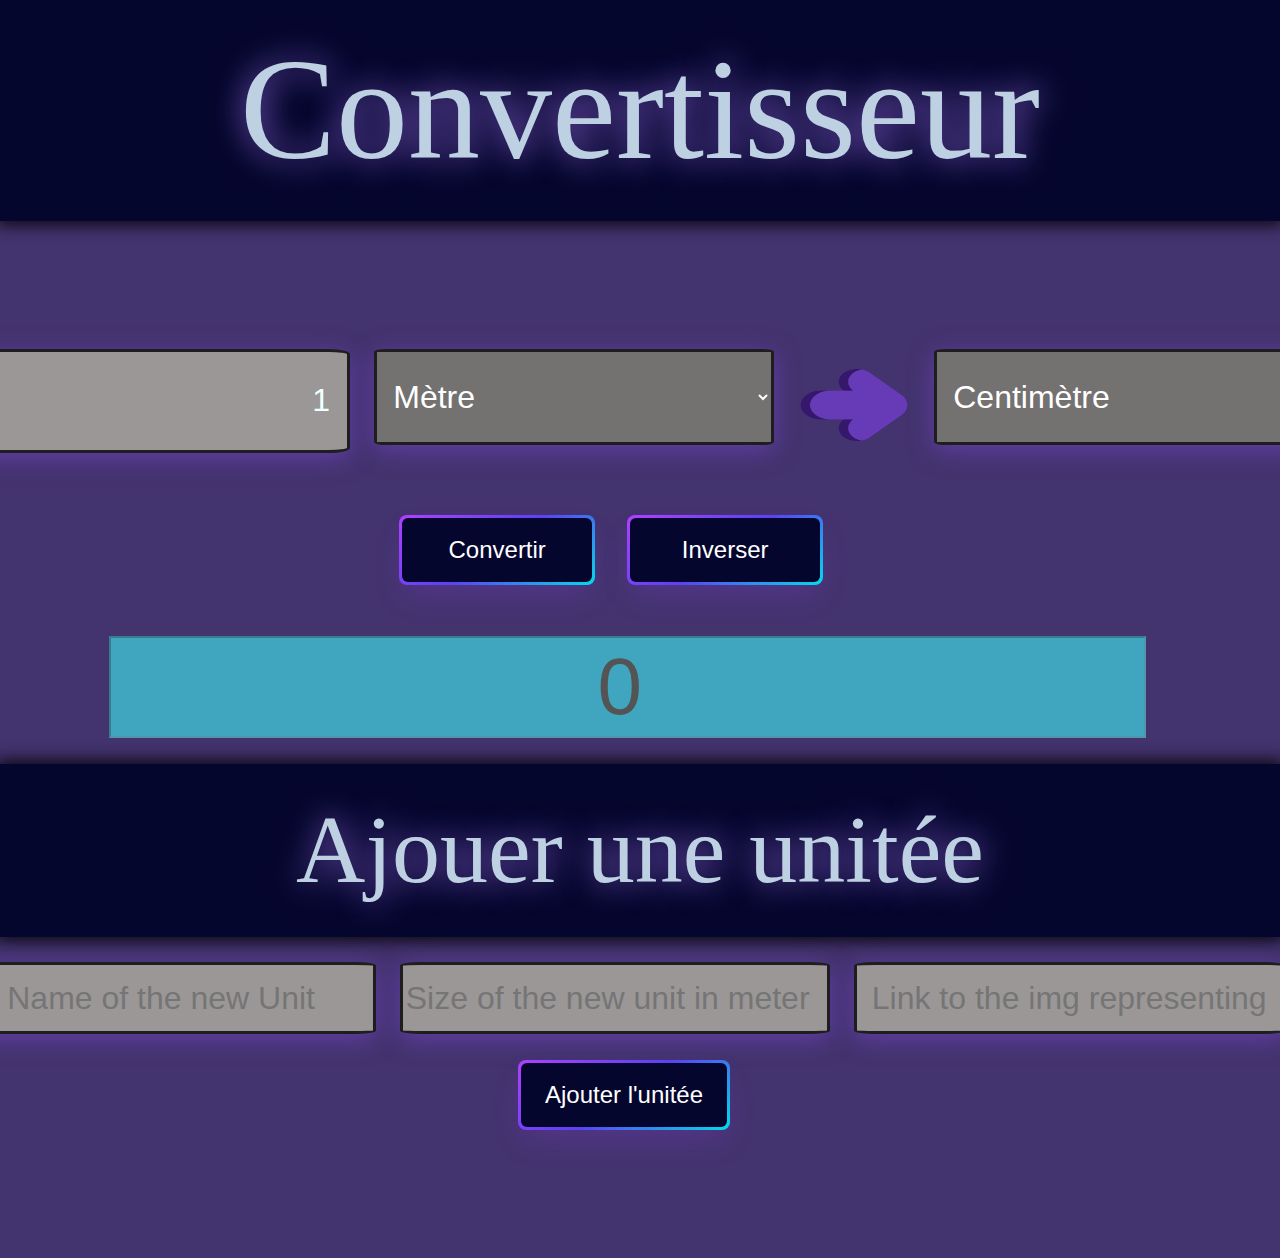
<file: index.html>
<!DOCTYPE html>
<html lang="en">

<head>
    <meta charset="UTF-8">
    <meta http-equiv="X-UA-Compatible" content="IE=edge">
    <meta name="viewport" content="width=device-width, initial-scale=1.0">
    <link rel="stylesheet" href="Reset.css">
    <link rel="stylesheet" href="Design.css">
    <title>Convertisseur</title>
</head>

<body>
    <div class="Head">
        <h1>Convertisseur</h1>
    </div>

    <div class="wrapper">
        <div class="convertisseur">
            <input type="number" name="De-Value" id="De-Value" value="1">
            <div class="conv-input">
                <select name="De-Unit" id="De-Unit">
                    <option value="km">Kilomètre</option>
                    <option value="m" selected>Mètre</option>
                    <option value="cm">Centimètre</option>
                    <option value="mm">Millimètre</option>
                    <option value="Tour Eiffel"> Tour Eiffel</option>
                    <option value="Homme">Homme</option>
                    <option value="Smartphone">Smartphone</option>
                    <option value="Ariane 5">Ariane 5</option>
                    <option value="Golden Gate">Golden Gate</option>
                </select>
            </div>
            <div class="Fleche">
                <img src="/Img/fleche-droite.png" alt="Icon-Flèche">
            </div>

            <div class="conv-input">
                <select name="Vers-Unit" id="Vers-Unit">
                    <option value="km">Kilomètre</option>
                    <option value="m">Mètre</option>
                    <option value="cm" selected>Centimètre</option>
                    <option value="mm">Millimètre</option>
                    <option value="Tour Eiffel"> Tour Eiffel</option>
                    <option value="Homme">Homme</option>
                    <option value="Smartphone">Smartphone</option>
                    <option value="Ariane 5">Ariane 5</option>
                    <option value="Golden Gate">Golden Gate</option>
                </select>
            </div>
        </div>
        <div class="Buttons">
            <button class="button" id="Convert-Button"><span class="text">Convertir</span></button>
            <button class="button" id="Invert-Unit"> <span class="text">Inverser</span></button>
        </div>
        <div class="result">
            <input type="number" name="Result-Value" id="Result-Value" disabled value="0">
        </div>

        <div class="Add">
            <h2>Ajouer une unitée</h2>
        </div>


        <div class="Ajouter">

            <div class="Add-Input">
                <input type="text" name="Add-Unit" id="Add-Unit" required placeholder="Name of the new Unit">
                <input type="number" name="Add-Meter" id="Add-Meter" required
                    placeholder="Size of the new unit in meter">
                <input type="text" name="Add-Link" id="Add-Link" required placeholder="Link to the img representing">
            </div>

            <div class="Add-button">
                <button class="button" id="Add-New-Unit"><span class="text">Ajouter l'unitée</span> </button>
            </div>
        </div>


        <div class="Image-container">
            <div class="Changing-Img">
                <div class="De-Img" id="De-Img"></div>
                <div class="Vers-Img" id="Vers-Img"> </div>
            </div>
        </div>

    </div>
    <script src="Calculator.js"></script>
</body>
</file>
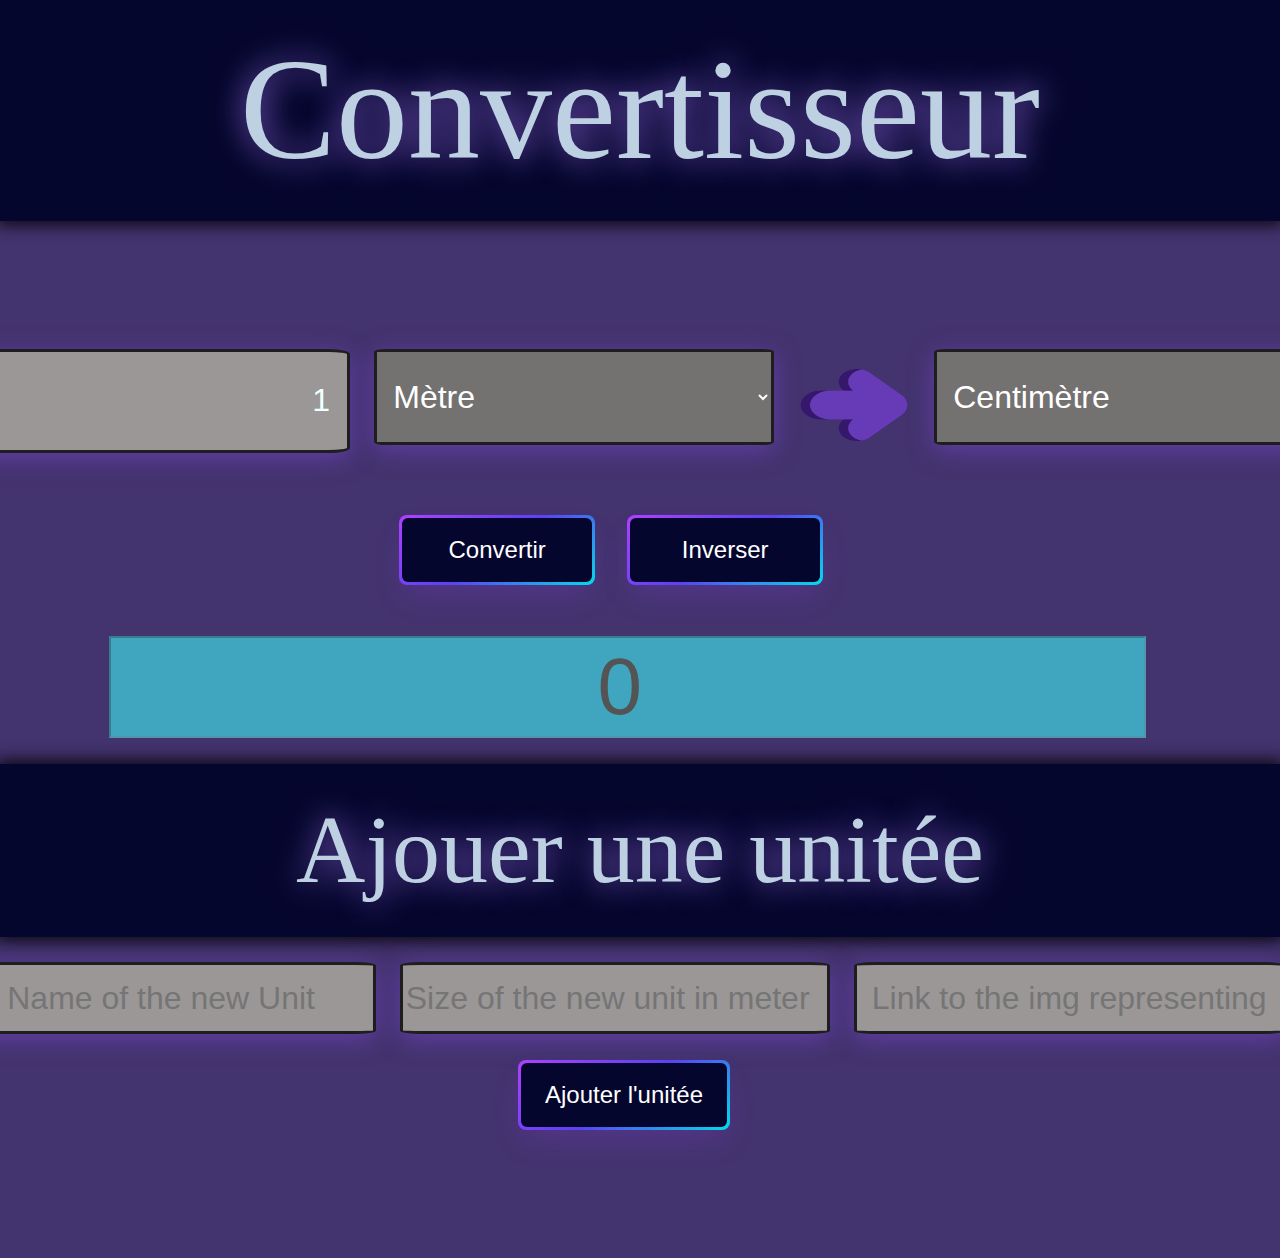
<file: MainSite.html>
<!DOCTYPE html>
<html lang="en">

<head>
    <meta charset="UTF-8">
    <meta http-equiv="X-UA-Compatible" content="IE=edge">
    <meta name="viewport" content="width=device-width, initial-scale=1.0">
    <link rel="stylesheet" href="Reset.css">
    <link rel="stylesheet" href="Design.css">
    <title>Convertisseur</title>
</head>

<body>
    <div class="Head">
        <h1>Convertisseur</h1>
    </div>

    <div class="wrapper">
        <div class="convertisseur">
            <input type="number" name="De-Value" id="De-Value" value="1">
            <div class="conv-input">
                <select name="De-Unit" id="De-Unit">
                    <option value="km">Kilomètre</option>
                    <option value="m" selected>Mètre</option>
                    <option value="cm">Centimètre</option>
                    <option value="mm">Millimètre</option>
                    <option value="Tour Eiffel"> Tour Eiffel</option>
                    <option value="Homme">Homme</option>
                    <option value="Smartphone">Smartphone</option>
                    <option value="Ariane 5">Ariane 5</option>
                    <option value="Golden Gate">Golden Gate</option>
                </select>
            </div>
            <div class="Fleche">
                <img src="/Img/fleche-droite.png" alt="Icon-Flèche">
            </div>

            <div class="conv-input">
                <select name="Vers-Unit" id="Vers-Unit">
                    <option value="km">Kilomètre</option>
                    <option value="m">Mètre</option>
                    <option value="cm" selected>Centimètre</option>
                    <option value="mm">Millimètre</option>
                    <option value="Tour Eiffel"> Tour Eiffel</option>
                    <option value="Homme">Homme</option>
                    <option value="Smartphone">Smartphone</option>
                    <option value="Ariane 5">Ariane 5</option>
                    <option value="Golden Gate">Golden Gate</option>
                </select>
            </div>
        </div>
        <div class="Buttons">
            <button class="button" id="Convert-Button"><span class="text">Convertir</span></button>
            <button class="button" id="Invert-Unit"> <span class="text">Inverser</span></button>
        </div>
        <div class="result">
            <input type="number" name="Result-Value" id="Result-Value" disabled value="0">
        </div>

        <div class="Add">
            <h2>Ajouer une unitée</h2>
        </div>


        <div class="Ajouter">

            <div class="Add-Input">
                <input type="text" name="Add-Unit" id="Add-Unit" required placeholder="Name of the new Unit">
                <input type="number" name="Add-Meter" id="Add-Meter" required
                    placeholder="Size of the new unit in meter">
                <input type="text" name="Add-Link" id="Add-Link" required placeholder="Link to the img representing">
            </div>

            <div class="Add-button">
                <button class="button" id="Add-New-Unit"><span class="text">Ajouter l'unitée</span> </button>
            </div>
        </div>


        <div class="Image-container">
            <div class="Changing-Img">
                <div class="De-Img" id="De-Img"></div>
                <div class="Vers-Img" id="Vers-Img"> </div>
            </div>
        </div>

    </div>
    <script src="Calculator.js"></script>
</body>
</file>
<file: Design.css>
body {
    background-color: rgba(24, 5, 77, 0.815);
    display: block;
}

h1 {
    font-size: 9rem;
}

h2 {
    font-size: 6rem;
}

.Add {
    display: block;
    width: 94%;
    text-align: center;
    padding: 3%;
    background-color: rgb(5, 6, 45);
    text-shadow: rgb(144, 105, 218) 1px 0 2rem;
    box-shadow: 0 0 15px 4px rgba(0, 0, 0, 0.842);
    color: rgb(189, 209, 226);
}

.Head {
    display: block;
    width: 94%;
    text-align: center;
    color: rgb(189, 209, 226);
    padding: 3%;
    background-color: rgb(5, 6, 45);
    text-shadow: rgb(144, 105, 218) 1px 0 2rem;
    box-shadow: 0 0 15px 4px rgba(0, 0, 0, 0.842);
}

.Ajouter {
    display: block;
}

.convertisseur {
    display: flex;
    padding: 2%;
    padding-top: 10%;
    width: 94%;
    justify-content: center;
}

.convertisseur input {
    transition: width 0.4s ease-in-out;
    text-align: right;
    width: auto;
    background-color: #9b9797;
    color: azure;
    font-size: 2rem;
    height: 6rem;
    box-shadow: 0 5px 25px rgba(108, 66, 185, 0.753);
    margin-right: 2%;
    border-radius: 5%;
    border: 3px solid #1f1e1e;
}


.Fleche img {
    width: 10rem;
    height: 7rem;
}

#cm,#m,#mm,#km {
    height: 25px;
    width:25px;
}

.convertisseur input:focus {
    width: 35%;
    border: 3px solid #1f1e1e;
    text-align: left;
    background-image: linear-gradient(144deg, #ba65f7, #958add 50%, #63d6df);
}

.conv-input select {
    border-radius: 3%;
    background-color: #747171;
    color: rgb(255, 255, 255);
    padding: 12px;
    width: 25rem;
    font-size: 2rem;
    box-shadow: 0 5px 25px rgba(108, 66, 185, 0.74);
    height: 6rem;
    border: 3px solid #1f1e1e;
}

.conv-input select:focus {
    background-image: linear-gradient(144deg, #00DDEB, #5B42F3 50%, #AF40FF);
}

.conv-input select option {
    padding: 30px;
    background-color: #6e62c0;
}

.Buttons {
    display: flex;
    padding: 2%;
    width: 94%;
    justify-content: center;
}

.button {
    align-items: center;
    background-image: linear-gradient(144deg, #AF40FF, #5B42F3 50%, #00DDEB);
    border: 0;
    border-radius: 8px;
    box-shadow: rgba(151, 65, 252, 0.2) 0 15px 30px -5px;
    box-sizing: border-box;
    color: #FFFFFF;
    display: flex;
    font-family: Phantomsans, sans-serif;
    font-size: 20px;
    justify-content: center;
    line-height: 2rem;
    max-width: 100%;
    min-width: 140px;
    padding: 3px;
    height: 100%;
    touch-action: manipulation;
    white-space: nowrap;
    cursor: pointer;
    margin-right: 2rem;
}

.button:active,
.button:hover {
    outline: 0;
}

.button span {
    background-color: rgb(5, 6, 45);
    padding: 16px 24px;
    border-radius: 6px;
    width: 100%;
    height: 100%;
    transition: 300ms;
}

.button:hover span {
    background: none;
}

@media (min-width: 768px) {
    .button {
        font-size: 24px;
        min-width: 196px;
    }
}

.result {
    display: flex;
    padding: 2%;
    width: 94%;
    justify-content: center;

}

:disabled {
    text-align: center;
    height: 6rem;
    font-family: Phantomsans, sans-serif;
    font-size: 5rem;
    background-color: rgb(64, 166, 192);
}

.Add-Input {
    display: flex;
    padding: 2%;
    width: 94%;
    justify-content: center;
}

.Image-container {
    display: flex;
    padding: 5%;
    width: 94%;
    justify-content: center;
    max-height: 500px;
}

.Add-Input input {
    transition: width 0.4s ease-in-out;
    text-align: center;
    width: 35rem;
    background-color: #9b9797;
    color: azure;
    font-size: 2rem;
    height: 4rem;
    box-shadow: 0 5px 25px rgba(108, 66, 185, 0.753);
    margin-right: 2%;
    border-radius: 5%;
    border: 3px solid #1f1e1e;
}

.Add-button {
    display: flex;
    justify-content: center;
}

.Image-container {
    display: flex;
    justify-content: center;
    width: 94%;
}

.Changing-Img {
    display: flex;
}

.Image-container img {
    width: auto;
    height: auto;
}

.Image-container .De-Img {
    width: auto;
    height: auto;
    display: grid;
}

.Image-container .Vers-Img {
    width: auto;
    height: auto;
    display: grid;
}

img {
    height: 25px;
    width: 25px;
}

/*icon credit : 
monkik: tour
ariefstudio : fleche
dinosoftlabs : homme
freepick : smartphone,fusée,pont
*/
</file>
